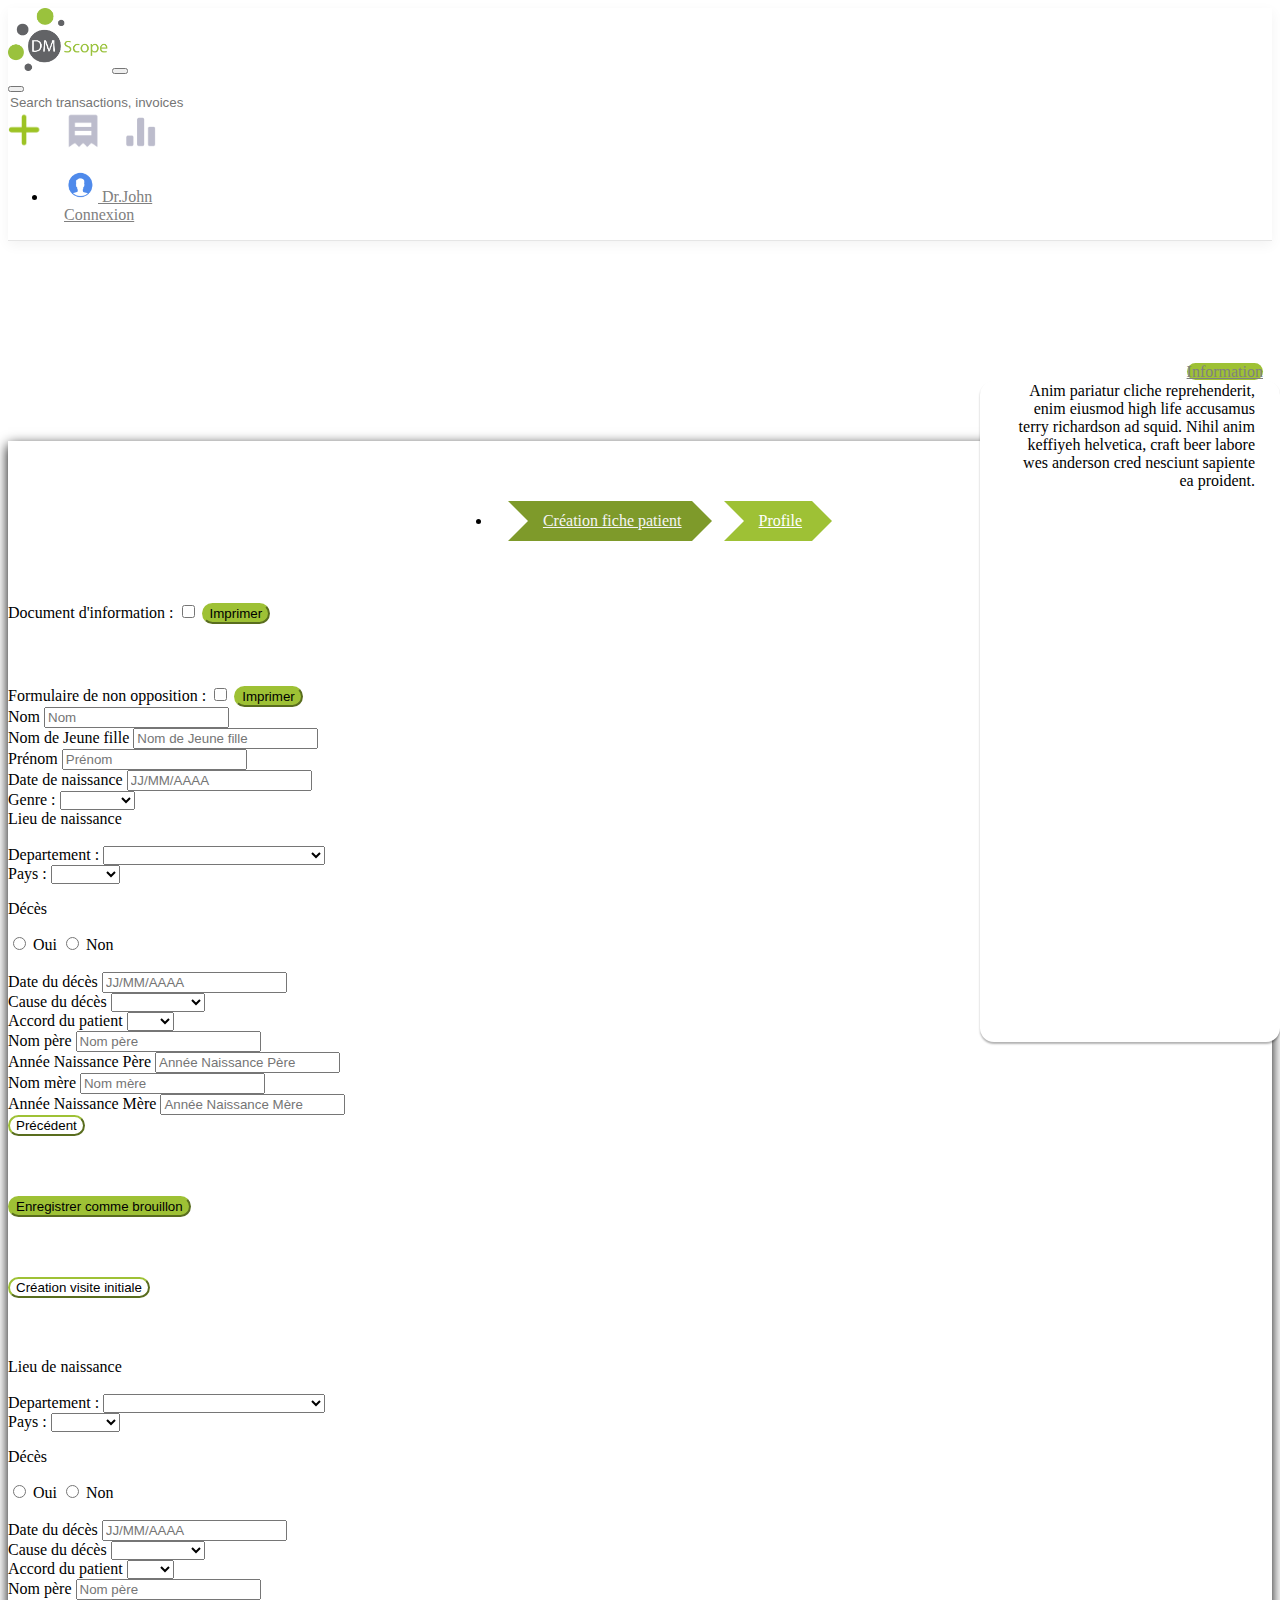
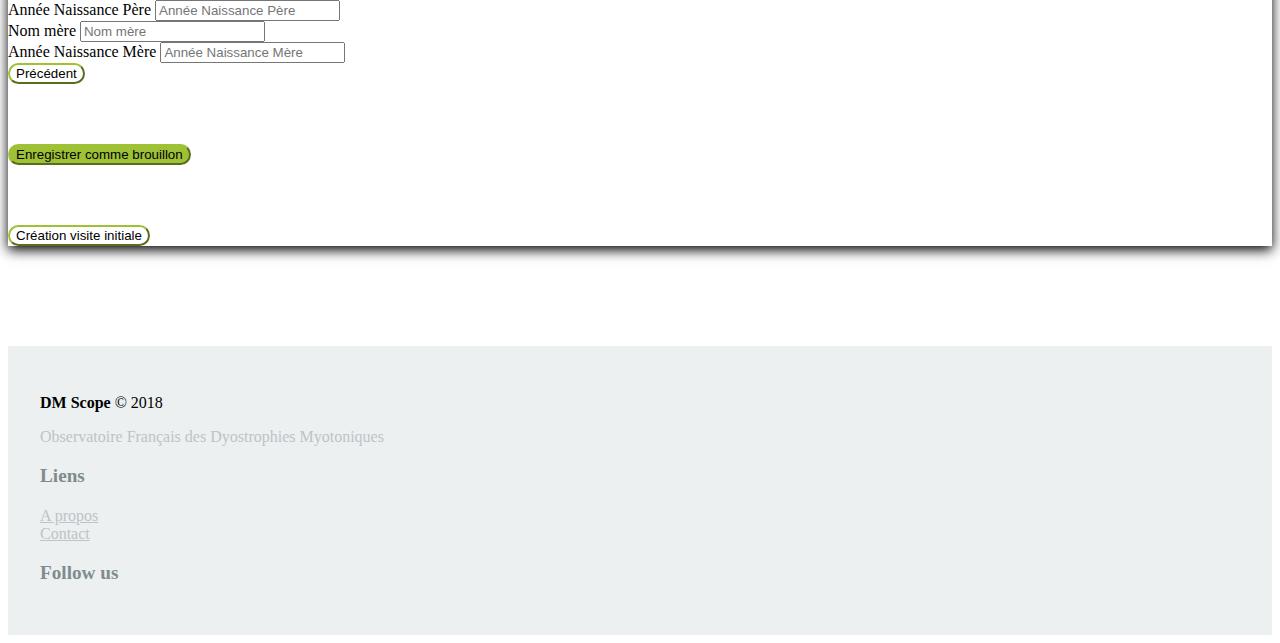
<file: creerpatient.html>
<!doctype html>
<html lang="en">
<head>
    <!-- Required meta tags -->
    <meta charset="utf-8">
    <meta name="viewport" content="width=device-width, initial-scale=1, shrink-to-fit=no">

    <!-- Bootstrap CSS -->
    <link rel="stylesheet" href="https://stackpath.bootstrapcdn.com/bootstrap/4.1.1/css/bootstrap.min.css"
          integrity="sha384-WskhaSGFgHYWDcbwN70/dfYBj47jz9qbsMId/iRN3ewGhXQFZCSftd1LZCfmhktB" crossorigin="anonymous">
    <link rel="stylesheet" href="https://use.fontawesome.com/releases/v5.0.13/css/all.css"
          integrity="sha384-DNOHZ68U8hZfKXOrtjWvjxusGo9WQnrNx2sqG0tfsghAvtVlRW3tvkXWZh58N9jp" crossorigin="anonymous">
    <link rel="stylesheet" href="css/dmscope.css">
    <title>Hello, world!</title>
</head>
<body>

<nav class="navbar navbar-expand-md navbar-light fixed-top bg-light border-bottom box-shadow">
    <a class="navbar-brand" href="#"> <img class="navbar-brand taille-logo" src="img/logo-dm-scope.png"></a>
    <button class="navbar-toggler" type="button" data-toggle="collapse" data-target="#navbarCollapse"
            aria-controls="navbarCollapse" aria-expanded="false" aria-label="Toggle navigation">
        <span class="navbar-toggler-icon"></span>
    </button>
    <div class="collapse navbar-collapse" id="navbarCollapse">
        <button class="navbar-toggler" type="button" data-toggle="collapse" data-target="#navbarSupportedContent"
                aria-controls="navbarSupportedContent" aria-expanded="false" aria-label="Toggle navigation">
            <span class="navbar-toggler-icon"></span>
        </button>
        <a class="collapse navbar-collapse" id="navbarSupportedContent">
            <form class="form-inline my-3 my-lg-0 nav-center">
                <i class="fas fa-search"></i>
                <input class="form-control mr-sm-2 form-control-nav" type="text"
                       placeholder="Search transactions, invoices or help" aria-label="Search">
            </form>
            <a href="creerpatient.html"
        </a><img class="taille-img-mec espace-3" alt="créer patient" src="img/Plus%20Vert.png"></a>
        <a href="#"><img class="taille-img-mec espace-1" src="img/Liste.png"></a>
        <a href="#"><img class="taille-img-mec espace-2" src="img/Stats.png"></a>

        <ul class="navbar-nav mr-5">
            <li class="nav-item dropdown">
                <a class="nav-link dropdown-toggle" href="#" id="navbarDropdown" role="button" data-toggle="dropdown"
                   aria-haspopup="true" aria-expanded="false">

                    <img class="taille-img-mec" src="img/mec.png" alt=""/>
                    <span>Dr.John</span>

                </a>
                <div class="dropdown-menu" aria-labelledby="navbarDropdown">
                    <a class="dropdown-item" href="login.html">Connexion</a>
                </div>
            </li>
        </ul>


    </div>
</nav>

<div class="col-12 text-right padding-1 fixed-top">
    <div class="collapse-info">
        <a class="btn btn-success" data-toggle="collapse" href="#collapseInfo" role="button"
           aria-expanded="false"
           aria-controls="collapseInfo">
            Information
        </a>
        <div class="collapse" id="collapseInfo">
            <div class="card card-body">
                Anim pariatur cliche reprehenderit, enim eiusmod high life accusamus terry richardson ad
                squid. Nihil
                anim keffiyeh helvetica, craft beer labore wes anderson cred nesciunt sapiente ea
                proident.
            </div>
        </div>
    </div>
</div>

<div class="container mb-5 box-shadow border-right">
    <ul class="nav nav-tabs ecart3" id="myTab" role="tablist">
        <li class="nav-item">
            <a class="arrow_box nav-link active space1" id="home-tab" data-toggle="tab" href="#home" role="tab">
                Création fiche patient
            </a>
        </li>
        <li class="nav-item space1">
            <a class="arrow_box nav-link" id="profile-tab" data-toggle="tab" href="#profile" role="tab">
                Profile
            </a>
        </li>
    </ul>

    <div class="tab-content" id="myTabContent">
        <div class="tab-pane fade show active" id="home" role="tabpanel">
            <form>
                <div class="col-lg-12 ecart4">
                    Document d'information :
                    <input type="checkbox"</input>
                    <button type="button" class="btn btn-success ml-3">Imprimer</button>
                    <div class="control__indicator"></div>


                </div>
                <div class="col-lg-12 ecart4">
                    Formulaire de non opposition :
                    <input type="checkbox"</input>
                    <button type="button" class="btn btn-success ml-3">Imprimer</button>
                    <div class="control__indicator"></div>


                </div>
                <div class="row mt-2">
                    <div class="col-md-6">
                        <div class="form-group">
                            <label for="Nom">Nom</label>
                            <input type="text" class="form-control" id="Nom" placeholder="Nom">
                        </div>
                    </div>
                    <div class="col-md-6">
                        <div class="form-group">
                            <label for="Nom_de_Jeune_fille">Nom de Jeune fille</label>
                            <input type="text" class="form-control" id="Nom_de_Jeune_fille"
                                   placeholder="Nom de Jeune fille">
                        </div>
                    </div>
                </div>
                <div class="form-group">
                    <label for="Prenom">Prénom</label>
                    <input type="text" class="form-control" id="Prenom" placeholder="Prénom">
                </div>
                <div class="form-group">
                    <label for="date_de_naissance">Date de naissance</label>
                    <input type="text" class="form-control" id="date_de_naissance" placeholder="JJ/MM/AAAA">
                </div>
                <div class="form-group">
                    <label for="sex">Genre :</label>
                    <select class="form-control" id="sex">
                        <option></option>
                        <option>Féminin</option>
                        <option>Masculin</option>
                    </select>
                    <br>
                </div>
                <div>Lieu de naissance</div>
                <br/>
                <div class="row">
                    <div class="col-md-6">
                        <div class="form-group">
                            <label for="departement">Departement :</label>
                            <select class="form-control" id="departement">
                                <option></option>
                                <option>Département de france</option>
                                <option>01 Ain</option>
                                <option>02 Aisne</option>
                                <option>03 Allier</option>
                                <option>04 Alpes-de-Haute-Provence</option>
                                <option>05 Hautes-Alpes</option>
                                <option>06 Alpes-Maritimes</option>
                                <option>07 Ardèche</option>
                                <option>08 Ardennes</option>
                                <option>09 Ariège</option>
                                <option>10 Aube</option>
                                <option>11 Aude</option>
                                <option>12 Aveyron</option>
                                <option>13 Bouches-du-Rhône</option>
                                <option>14 Calvados</option>
                                <option>15 Cantal</option>
                                <option>16 Charente</option>
                                <option>17 Charente-Maritime</option>
                                <option>18 Cher</option>
                                <option>19 Corrèze</option>
                                <option>2A Corse-du-Sud</option>
                                <option>2B Haute-Corse</option>
                                <option>21 Côte-d'Or</option>
                                <option>22 Côtes-d'Armor</option>
                                <option>23 Creuse</option>
                                <option>24 Dordogne</option>
                                <option>25 Doubs</option>
                                <option>26 Drôme</option>
                                <option>27 Eure</option>
                                <option>28 Eure-et-Loir</option>
                                <option>29 Finistère</option>
                                <option>30 Gard</option>
                                <option>31 Haute-Garonne</option>
                                <option>32 Gers</option>
                                <option>33 Gironde</option>
                                <option>34 Hérault</option>
                                <option>35 Ille-et-Vilaine</option>
                                <option>36 Indre</option>
                                <option>37 Indre-et-Loire</option>
                                <option>38 Isère</option>
                                <option>39 Jura</option>
                                <option>40 Landes</option>
                                <option>41 Loir-et-Cher</option>
                                <option>42 Loire</option>
                                <option>43 Haute-Loire</option>
                                <option>44 Loire-Atlantique</option>
                                <option>45 Loiret</option>
                                <option>46 Lot</option>
                                <option>47 Lot-et-Garonne</option>
                                <option>48 Lozère</option>
                                <option>49 Maine-et-Loire</option>
                                <option>50 Manche</option>
                                <option>51 Marne</option>
                                <option>52 Haute-Marne</option>
                                <option>53 Mayenne</option>
                                <option>54 Meurthe-et-Moselle</option>
                                <option>55 Meuse</option>
                                <option>56 Morbihan</option>
                                <option>57 Moselle</option>
                                <option>58 Nièvre</option>
                                <option>59 Nord</option>
                                <option>60 Oise</option>
                                <option>61 Orne</option>
                                <option>62 Pas-de-Calais</option>
                                <option>63 Puy-de-Dôme</option>
                                <option>64 Pyrénées-Atlantiques</option>
                                <option>65 Hautes-Pyrénées</option>
                                <option>66 Pyrénées-Orientales</option>
                                <option>67 Bas-Rhin</option>
                                <option>68 Haut-Rhin</option>
                                <option>69 Rhône</option>
                                <option>70 Haute-Saône</option>
                                <option>71 Saône-et-Loire</option>
                                <option>72 Sarthe</option>
                                <option>73 Savoie</option>
                                <option>74 Haute-Savoie</option>
                                <option>75 Paris</option>
                                <option>76 Seine-Maritime</option>
                                <option>77 Seine-et-Marne</option>
                                <option>78 Yvelines</option>
                                <option>79 Deux-Sèvres</option>
                                <option>80 Somme</option>
                                <option>81 Tarn</option>
                                <option>82 Tarn-et-Garonne</option>
                                <option>83 Var</option>
                                <option>84 Vaucluse</option>
                                <option>85 Vendée</option>
                                <option>86 Vienne</option>
                                <option>87 Haute-Vienne</option>
                                <option>88 Vosges</option>
                                <option>89 Yonne</option>
                                <option>90 Territoire de Belfort</option>
                                <option>91 Essonne</option>
                                <option>92 Hauts-de-Seine</option>
                                <option>93 Seine-Saint-Denis</option>
                                <option>94 Val-de-Marne</option>
                                <option>95 Val-d'Oise</option>
                                <option>971 Guadeloupe</option>
                                <option>972 Martinique</option>
                                <option>973 Guyane</option>
                                <option>974 La Réunion</option>
                                <option>976 Mayotte</option>
                                <option>Région québéquoise</option>
                                <option>01 Bas-Saint-Laurent</option>
                                <option>02 Saguenay-Lac-Saint-Jean</option>
                                <option>03 Capitale-Nationale</option>
                                <option>04 Mauricie</option>
                                <option>05 Estrie</option>
                                <option>06 Montréal</option>
                                <option>07 Outaouais</option>
                                <option>08 Abitibi-Témiscamingue</option>
                                <option>09 Côte-Nord</option>
                                <option>dix Nord-du-Québec</option>
                                <option>11 Gaspésie-Îles-de-la-Madeleine</option>
                                <option>12 Chaudière-Appalaches</option>
                                <option>13 Laval</option>
                                <option>14 Lanaudière</option>
                                <option>15 Laurentides</option>
                                <option>16 Montérégie</option>
                                <option>17 Centre-du-Québec</option>
                            </select>
                            <br>
                        </div>
                    </div>
                    <div class="col-md-6">
                        <div class="form-group">
                            <label for="pays">Pays :</label>
                            <select class="form-control" id="pays">
                                <option></option>
                                <option>France</option>
                                <option>Canada</option>
                            </select>
                        </div>
                    </div>
                </div>
                <p>Décès</p>
                <label class="radio-inline">
                    <input type="radio" name="optradio"> Oui
                </label>
                <label class="radio-inline">
                    <input type="radio" name="optradio"> Non
                </label>
                <br>
                <br>
                <div class="form-group">
                    <label for="date_du-deces">Date du décès</label>
                    <input type="text" class="form-control" id="date_du-deces" placeholder="JJ/MM/AAAA">
                </div>
                <div class="form-group">
                    <label for="Cause_du_décès">Cause du décès</label>
                    <select class="form-control" id="Cause_du_décès">
                        <option></option>
                        <option>Cardiaque</option>
                        <option>Respiratoire</option>
                        <option>Inconnu</option>
                        <option>Autre</option>
                    </select>
                </div>
                <div class="form-group">
                    <label for="Accord_du_patient">Accord du patient</label>
                    <select class="form-control" id="Accord_du_patient">
                        <option></option>
                        <option>Oui</option>
                        <option>Non</option>
                    </select>
                </div>
                <div class="row">
                    <div class="col-md-6">
                        <div class="form-group">
                            <label for="Nom_père">Nom père</label>
                            <input type="text" class="form-control" id="Nom_père" placeholder="Nom père">
                        </div>
                    </div>
                    <div class="col-md-6">
                        <div class="form-group">
                            <label for="Année_Naissance_Père">Année Naissance Père</label>
                            <input type="text" class="form-control" id="Année_Naissance_Père"
                                   placeholder="Année Naissance Père">
                        </div>
                    </div>
                </div>
                <div class="row">
                    <div class="col-md-6">
                        <div class="form-group">
                            <label for="Nom_mère">Nom mère</label>
                            <input type="text" class="form-control" id="Nom_mère" placeholder="Nom mère">
                        </div>
                    </div>
                    <div class="col-md-6">
                        <div class="form-group">
                            <label for="Année_Naissance_Mère">Année Naissance Mère</label>
                            <input type="text" class="form-control" id="Année_Naissance_Mère"
                                   placeholder="Année Naissance Mère">
                        </div>
                    </div>
                </div>
            </form>
            <div class="row mt-5">
                <div class="col-4 space text-center">
                    <button type="button" class="btn btn-color ">Précédent</button>
                </div>
                <div class="col-4 space text-center">
                    <button type="button" class="btn btn-success">Enregistrer comme brouillon</button>
                </div>
                <div class="col-4 space text-center">
                    <button type="button" class="btn btn-color ">Création visite initiale</button>
                </div>
            </div>
        </div>
        <div class="tab-pane fade" id="profile" role="tabpanel" aria-labelledby="profile-tab">
            <div class="container">
            <div>Lieu de naissance</div>
            <br/>
            <div class="row">
                <div class="col-md-6">
                    <div class="form-group">
                        <label for="departement">Departement :</label>
                        <select class="form-control" id="departement">
                            <option></option>
                            <option>Département de france</option>
                            <option>01 Ain</option>
                            <option>02 Aisne</option>
                            <option>03 Allier</option>
                            <option>04 Alpes-de-Haute-Provence</option>
                            <option>05 Hautes-Alpes</option>
                            <option>06 Alpes-Maritimes</option>
                            <option>07 Ardèche</option>
                            <option>08 Ardennes</option>
                            <option>09 Ariège</option>
                            <option>10 Aube</option>
                            <option>11 Aude</option>
                            <option>12 Aveyron</option>
                            <option>13 Bouches-du-Rhône</option>
                            <option>14 Calvados</option>
                            <option>15 Cantal</option>
                            <option>16 Charente</option>
                            <option>17 Charente-Maritime</option>
                            <option>18 Cher</option>
                            <option>19 Corrèze</option>
                            <option>2A Corse-du-Sud</option>
                            <option>2B Haute-Corse</option>
                            <option>21 Côte-d'Or</option>
                            <option>22 Côtes-d'Armor</option>
                            <option>23 Creuse</option>
                            <option>24 Dordogne</option>
                            <option>25 Doubs</option>
                            <option>26 Drôme</option>
                            <option>27 Eure</option>
                            <option>28 Eure-et-Loir</option>
                            <option>29 Finistère</option>
                            <option>30 Gard</option>
                            <option>31 Haute-Garonne</option>
                            <option>32 Gers</option>
                            <option>33 Gironde</option>
                            <option>34 Hérault</option>
                            <option>35 Ille-et-Vilaine</option>
                            <option>36 Indre</option>
                            <option>37 Indre-et-Loire</option>
                            <option>38 Isère</option>
                            <option>39 Jura</option>
                            <option>40 Landes</option>
                            <option>41 Loir-et-Cher</option>
                            <option>42 Loire</option>
                            <option>43 Haute-Loire</option>
                            <option>44 Loire-Atlantique</option>
                            <option>45 Loiret</option>
                            <option>46 Lot</option>
                            <option>47 Lot-et-Garonne</option>
                            <option>48 Lozère</option>
                            <option>49 Maine-et-Loire</option>
                            <option>50 Manche</option>
                            <option>51 Marne</option>
                            <option>52 Haute-Marne</option>
                            <option>53 Mayenne</option>
                            <option>54 Meurthe-et-Moselle</option>
                            <option>55 Meuse</option>
                            <option>56 Morbihan</option>
                            <option>57 Moselle</option>
                            <option>58 Nièvre</option>
                            <option>59 Nord</option>
                            <option>60 Oise</option>
                            <option>61 Orne</option>
                            <option>62 Pas-de-Calais</option>
                            <option>63 Puy-de-Dôme</option>
                            <option>64 Pyrénées-Atlantiques</option>
                            <option>65 Hautes-Pyrénées</option>
                            <option>66 Pyrénées-Orientales</option>
                            <option>67 Bas-Rhin</option>
                            <option>68 Haut-Rhin</option>
                            <option>69 Rhône</option>
                            <option>70 Haute-Saône</option>
                            <option>71 Saône-et-Loire</option>
                            <option>72 Sarthe</option>
                            <option>73 Savoie</option>
                            <option>74 Haute-Savoie</option>
                            <option>75 Paris</option>
                            <option>76 Seine-Maritime</option>
                            <option>77 Seine-et-Marne</option>
                            <option>78 Yvelines</option>
                            <option>79 Deux-Sèvres</option>
                            <option>80 Somme</option>
                            <option>81 Tarn</option>
                            <option>82 Tarn-et-Garonne</option>
                            <option>83 Var</option>
                            <option>84 Vaucluse</option>
                            <option>85 Vendée</option>
                            <option>86 Vienne</option>
                            <option>87 Haute-Vienne</option>
                            <option>88 Vosges</option>
                            <option>89 Yonne</option>
                            <option>90 Territoire de Belfort</option>
                            <option>91 Essonne</option>
                            <option>92 Hauts-de-Seine</option>
                            <option>93 Seine-Saint-Denis</option>
                            <option>94 Val-de-Marne</option>
                            <option>95 Val-d'Oise</option>
                            <option>971 Guadeloupe</option>
                            <option>972 Martinique</option>
                            <option>973 Guyane</option>
                            <option>974 La Réunion</option>
                            <option>976 Mayotte</option>
                            <option>Région québéquoise</option>
                            <option>01 Bas-Saint-Laurent</option>
                            <option>02 Saguenay-Lac-Saint-Jean</option>
                            <option>03 Capitale-Nationale</option>
                            <option>04 Mauricie</option>
                            <option>05 Estrie</option>
                            <option>06 Montréal</option>
                            <option>07 Outaouais</option>
                            <option>08 Abitibi-Témiscamingue</option>
                            <option>09 Côte-Nord</option>
                            <option>dix Nord-du-Québec</option>
                            <option>11 Gaspésie-Îles-de-la-Madeleine</option>
                            <option>12 Chaudière-Appalaches</option>
                            <option>13 Laval</option>
                            <option>14 Lanaudière</option>
                            <option>15 Laurentides</option>
                            <option>16 Montérégie</option>
                            <option>17 Centre-du-Québec</option>
                        </select>
                        <br>
                    </div>
                </div>
                <div class="col-md-6">
                    <div class="form-group">
                        <label for="pays">Pays :</label>
                        <select class="form-control" id="pays">
                            <option></option>
                            <option>France</option>
                            <option>Canada</option>
                        </select>
                    </div>
                </div>
            </div>
            <p>Décès</p>
            <label class="radio-inline">
                <input type="radio" name="optradio"> Oui
            </label>
            <label class="radio-inline">
                <input type="radio" name="optradio"> Non
            </label>
            <br>
            <br>
            <div class="form-group">
                <label for="date_du-deces">Date du décès</label>
                <input type="text" class="form-control" id="date_du-deces" placeholder="JJ/MM/AAAA">
            </div>
            <div class="form-group">
                <label for="Cause_du_décès">Cause du décès</label>
                <select class="form-control" id="Cause_du_décès">
                    <option></option>
                    <option>Cardiaque</option>
                    <option>Respiratoire</option>
                    <option>Inconnu</option>
                    <option>Autre</option>
                </select>
            </div>
            <div class="form-group">
                <label for="Accord_du_patient">Accord du patient</label>
                <select class="form-control" id="Accord_du_patient">
                    <option></option>
                    <option>Oui</option>
                    <option>Non</option>
                </select>
            </div>
            <div class="row">
                <div class="col-md-6">
                    <div class="form-group">
                        <label for="Nom_père">Nom père</label>
                        <input type="text" class="form-control" id="Nom_père" placeholder="Nom père">
                    </div>
                </div>
                <div class="col-md-6">
                    <div class="form-group">
                        <label for="Année_Naissance_Père">Année Naissance Père</label>
                        <input type="text" class="form-control" id="Année_Naissance_Père"
                               placeholder="Année Naissance Père">
                    </div>
                </div>
            </div>
            <div class="row">
                <div class="col-md-6">
                    <div class="form-group">
                        <label for="Nom_mère">Nom mère</label>
                        <input type="text" class="form-control" id="Nom_mère" placeholder="Nom mère">
                    </div>
                </div>
                <div class="col-md-6">
                    <div class="form-group">
                        <label for="Année_Naissance_Mère">Année Naissance Mère</label>
                        <input type="text" class="form-control" id="Année_Naissance_Mère"
                               placeholder="Année Naissance Mère">
                    </div>
                </div>
            </div>
                <div class="row mt-5">
                    <div class="col-4 space text-center">
                        <button type="button" class="btn btn-color ">Précédent</button>
                    </div>
                    <div class="col-4 space text-center">
                        <button type="button" class="btn btn-success">Enregistrer comme brouillon</button>
                    </div>
                    <div class="col-4 space text-center">
                        <button type="button" class="btn btn-color ">Création visite initiale</button>
                    </div>
                </div>
        </div>
        </div>
    </div>
</div>
    <footer>
        <div class="container">
            <div class="row">
                <div class="col-6">
                    <p><strong>DM Scope</strong> © 2018</p>
                    <p class="p-text">Observatoire Français des Dyostrophies Myotoniques</p>
                </div>
                <div class="col-3">
                    <h3>Liens</h3>
                    <ul>
                        <li><a href="#">A propos</a></li>
                        <li><a href="#">Contact</a></li>
                    </ul>
                </div>
                <div class="col-3">
                    <h3>Follow us</h3>
                    <a href="#"><i class="fab fa-linkedin fa-2x"></i></a>
                    <a href="#"><i class="fab fa-twitter-square fa-2x"></i></a>

                </div>
            </div>
        </div>
    </footer>




    <!-- Optional JavaScript -->
    <!-- jQuery first, then Popper.js, then Bootstrap JS -->
    <script src="https://code.jquery.com/jquery-3.3.1.slim.min.js"
            integrity="sha384-q8i/X+965DzO0rT7abK41JStQIAqVgRVzpbzo5smXKp4YfRvH+8abtTE1Pi6jizo"
            crossorigin="anonymous"></script>
    <script src="https://cdnjs.cloudflare.com/ajax/libs/popper.js/1.14.3/umd/popper.min.js"
            integrity="sha384-ZMP7rVo3mIykV+2+9J3UJ46jBk0WLaUAdn689aCwoqbBJiSnjAK/l8WvCWPIPm49"
            crossorigin="anonymous"></script>
    <script src="https://stackpath.bootstrapcdn.com/bootstrap/4.1.1/js/bootstrap.min.js"
            integrity="sha384-smHYKdLADwkXOn1EmN1qk/HfnUcbVRZyYmZ4qpPea6sjB/pTJ0euyQp0Mk8ck+5T"
            crossorigin="anonymous"></script>
</body>



</html>
</file>
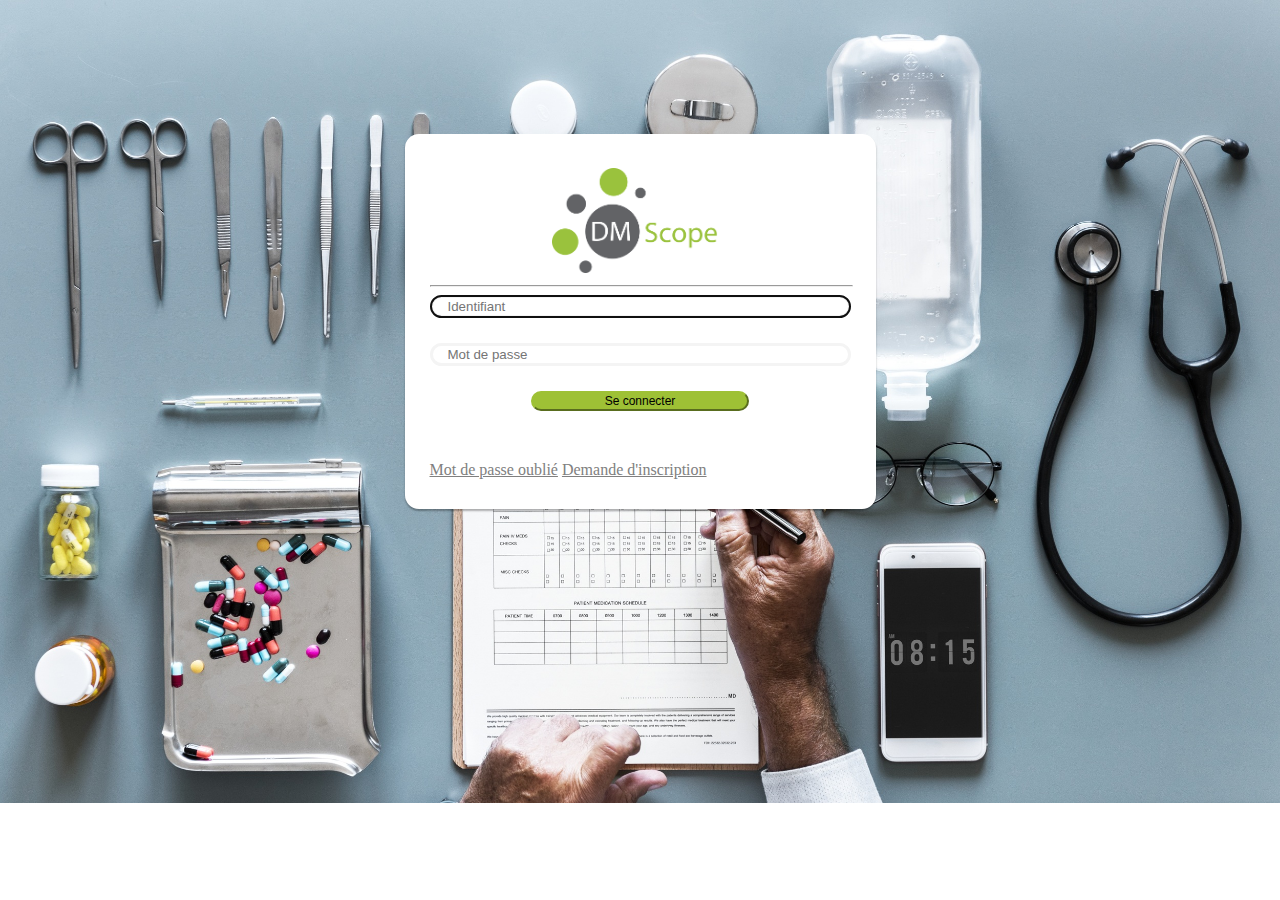
<file: login.html>
<!DOCTYPE html>
<html lang="en">
<head>
    <meta charset="utf-8">
    <meta name="viewport" content="width=device-width, initial-scale=1, shrink-to-fit=no">

    <!-- Bootstrap CSS -->
    <link rel="stylesheet" href="https://stackpath.bootstrapcdn.com/bootstrap/4.1.1/css/bootstrap.min.css"
          integrity="sha384-WskhaSGFgHYWDcbwN70/dfYBj47jz9qbsMId/iRN3ewGhXQFZCSftd1LZCfmhktB" crossorigin="anonymous">
    <link rel="stylesheet" href="https://use.fontawesome.com/releases/v5.0.13/css/all.css"
          integrity="sha384-DNOHZ68U8hZfKXOrtjWvjxusGo9WQnrNx2sqG0tfsghAvtVlRW3tvkXWZh58N9jp" crossorigin="anonymous">
    <link rel="stylesheet" href="css/dmscope.css">
    <title>Hello, world!</title>
</head>
<body class="lala">

<div class="container margin-top-1">
    <div class="card card-container">
        <img class="taille-logo-1 ecart5" src="img/logo-dm-scope.png">
        <hr>

        <form class="form-signin">
            <span id="reauth-email" class="reauth-email"></span>

            <input type="text" id="inputEmail" class="login_box" placeholder="Identifiant" required autofocus>

            <input type="password" id="inputPassword" class="login_box" placeholder="Mot de passe" required>
            <div id="remember" class="checkbox">
                <label>

                </label>
            </div>
            <button class="btn btn-lg btn-primary lebutton btn1 btn-dulogin ecart6" type="submit">Se connecter</button>
<div class="row color-link mt-4">
            <a class="col-lg-6 aplus" href="">Mot de passe oublié</a> <a class="col-lg-6 aplus" href="">Demande d'inscription</a>
</div>
        </form><!-- /form -->
    </div><!-- /card-container -->
</div><!-- /container -->


<script src="https://code.jquery.com/jquery-3.3.1.slim.min.js"
        integrity="sha384-q8i/X+965DzO0rT7abK41JStQIAqVgRVzpbzo5smXKp4YfRvH+8abtTE1Pi6jizo"
        crossorigin="anonymous"></script>
<script src="https://cdnjs.cloudflare.com/ajax/libs/popper.js/1.14.3/umd/popper.min.js"
        integrity="sha384-ZMP7rVo3mIykV+2+9J3UJ46jBk0WLaUAdn689aCwoqbBJiSnjAK/l8WvCWPIPm49"
        crossorigin="anonymous"></script>
<script src="https://stackpath.bootstrapcdn.com/bootstrap/4.1.1/js/bootstrap.min.js"
        integrity="sha384-smHYKdLADwkXOn1EmN1qk/HfnUcbVRZyYmZ4qpPea6sjB/pTJ0euyQp0Mk8ck+5T"
        crossorigin="anonymous"></script>

</body>
</html>
</file>
<file: css/dmscope.css>
.margin-right{
    margin-left: 13%;
}
.nav-link {
    border-bottom: grey;
}
.ecart {
    margin-top: 50px;
}
.ecart1 {
    margin-bottom: 36px;
}
.ecart3 {
    margin-top: 128px;
}

.ecart4 {
    margin-top: 61px;
}

.ecart5 {
    margin-top: 33px;
}
.ecart6 {
    margin-bottom: 50px !important;
}
.color1 {
    color: grey;
}

.collapse-info {
    right: 0;
    position: absolute;
    z-index: 11111111;
    text-align: right;
    height: 100vh;
}

.collapse-info .collapse, .collapse-info .collapsing {
    width: 300px;
    right: 0;
    position: absolute;
    height: 70vh;
}

.collapse-info .card-body {
    height: 70vh;
}

.taille-img-mec {
    width: 34px;
}
.taille-logo {
    width: 100px;
}
.btn-success {
    background-color: #9EC135;
    border-color: #9EC135;
    margin-right: 17px;
    border-radius: 30px;
}
.nav-center {
    margin-left: auto;
    margin-right: auto;
}
.nav-color-size{
    border-color: grey;
    height: 50px;
}
.espace-1 {
    margin-right: 20px;
}
.espace-2 {
    margin-right: 30px;
}
.espace-3 {
    margin-right: 20px;
}
.padding-1{
    margin-top: 122px;
}

.box-shadow {
    box-shadow: 0 0.25rem 0.75rem rgba(0, 0, 0, .05);
}

.border-bottom {
    border-bottom: 1px solid #e5e5e5;
}

.nav .form-inline .form-control {
    width: 60% !important;
}
.form-control-nav {
    background: unset !important;
    border: unset !important;
}

.form-control-nav:before {
    content: 'f002';
}

footer {
    background-color: #ecf0f1;
    padding: 2em;
}

footer ul {
    list-style-type: none;
    padding-left: 0;
}

footer a {
    color: #bdc3c7 !important;
}

footer .p-text {
    color: #bdc3c7 !important;
}

footer h3 {
    color: #7f8c8d !important;
    font-size: 1.2em;
}
.border-right{
    box-shadow: 0 0.25rem 0.75rem rgba(0, 0, 0, 1);
}

/**
 * Arrow
 */
.arrow_box {
    display: inline-block;
    position: relative;
    color: white;
    background: #9EC135 !important;
    border: none !important;
    border-top-left-radius: 0 !important;
    border-top-right-radius: 0 !important;
    height: 40px;
    line-height: 40px;
    padding: 0 10px 0 35px;
}
.arrow_box:after, .arrow_box:before {
    left: 100%;
    top: 50%;
    border: solid transparent;
    content: " ";
    height: 0;
    width: 0;
    position: absolute;
    pointer-events: none;
}
.arrow_box:after {
    border-color: rgba(136, 183, 213, 0);
    border-left-color: #9EC135;
    border-width: 20px;
    margin-top: -20px;
}
.arrow_box:before {
    position: absolute;
    left: 0;
    border-color: rgba(136, 183, 213, 0);
    border-left-color: white;
    border-width: 20px;
    margin-top: -20px;
}

/**
 * Arrow => Hover
 */
.arrow_box {
    color: white !important;
}

/**
 * Arrow => Active state
 */
.arrow_box.active {
    background-color: #7E9A2A !important;
    color: whitesmoke !important;
}
.arrow_box.active:after {
    border-left-color: #7E9A2A;
}


/**
 * Nav
 */
.nav.nav-tabs {
    display: flex;
    justify-content: center;
}

.nav-item {
    padding: 0 1rem;
}

.nav {
    margin-top: 200px;
}

.btn-color {
    color:  black;
    background-color: #ffffff;
    border-color: #9EC135;
    border-radius: 30px;
}


/**
*CSS login
 */

.lala {
    background-repeat: no-repeat;
    background-image: url("../img/checklist.jpg");
    background-size: cover;
    background-repeat: no-repeat;
}

.login_box{
    background:white;
    border:3px solid #F4F4F4;
    padding-left: 15px;
    margin-bottom:25px;
}
.input_title{
    color:rgba(164, 164, 164, 0.9);
    padding-left:3px;
    margin-bottom: 2px;
}

hr{
    width:100%;
}

.welcome{
    font-family: "myriad-pro",sans-serif;
    font-style: normal;
    font-weight: 100;
    color:#FFFFFF;
    margin-bottom:25px;
    margin-top:50px;

}

.login_title{
    font-family: "myriad-pro",sans-serif;
    font-style: normal;
    font-weight: 100;
    color:rgba(164, 164, 164, 0.44);
}

.card-container.card {
    max-width: 421px;

}

.btn1 {

    height: 10% !important;
    font-size: 0.75rem !important;
    width: 52% !important;
    background:#9EC135;
    border-color: #9EC135;
    margin: auto;
}

/*
 * Card component
 */
.card {
    background-color: #FFFFFF;
    /* just in case there no content*/
    padding: 1px 25px 30px;
    margin: 0 auto 25px;
    margin-top: 15%x;
    /* shadows and rounded borders */
    -moz-border-radius: 2px;
    -webkit-border-radius: 2px;
    border-radius: 14px;
    -moz-box-shadow: 0px 2px 2px rgba(0, 0, 0, 0.3);
    -webkit-box-shadow: 0px 2px 2px rgba(0, 0, 0, 0.3);
    box-shadow: 0px 2px 2px rgba(0, 0, 0, 0.3);
}



/*
 * Form styles
 */


.form-signin input[type=email],
.form-signin input[type=password],
.form-signin input[type=text],
.lebutton {
    width: 100%;
    display: block;
    border-radius: 30px;
    z-index: 1;
    position: relative;
    -moz-box-sizing: border-box;
    -webkit-box-sizing: border-box;
    box-sizing: border-box;
}

.btn-dulogin:hover {
    color: #fff;
    background-color: #9EC135;
    border-color: #9EC135;
}

.taille-logo-1 {
    margin-left: 29%;
    height: 105px;
    width: 166px;
}
.margin-top-1 {
    padding-top: 10%;
}
a {
    color: grey;

}

.nav-tabs {
    border-bottom: none;
}

footer {
    margin-top: 100px;
}

.space {
    margin-bottom: 60px;
}
.space1 {
    margin-top: 60px;
}
</file>
